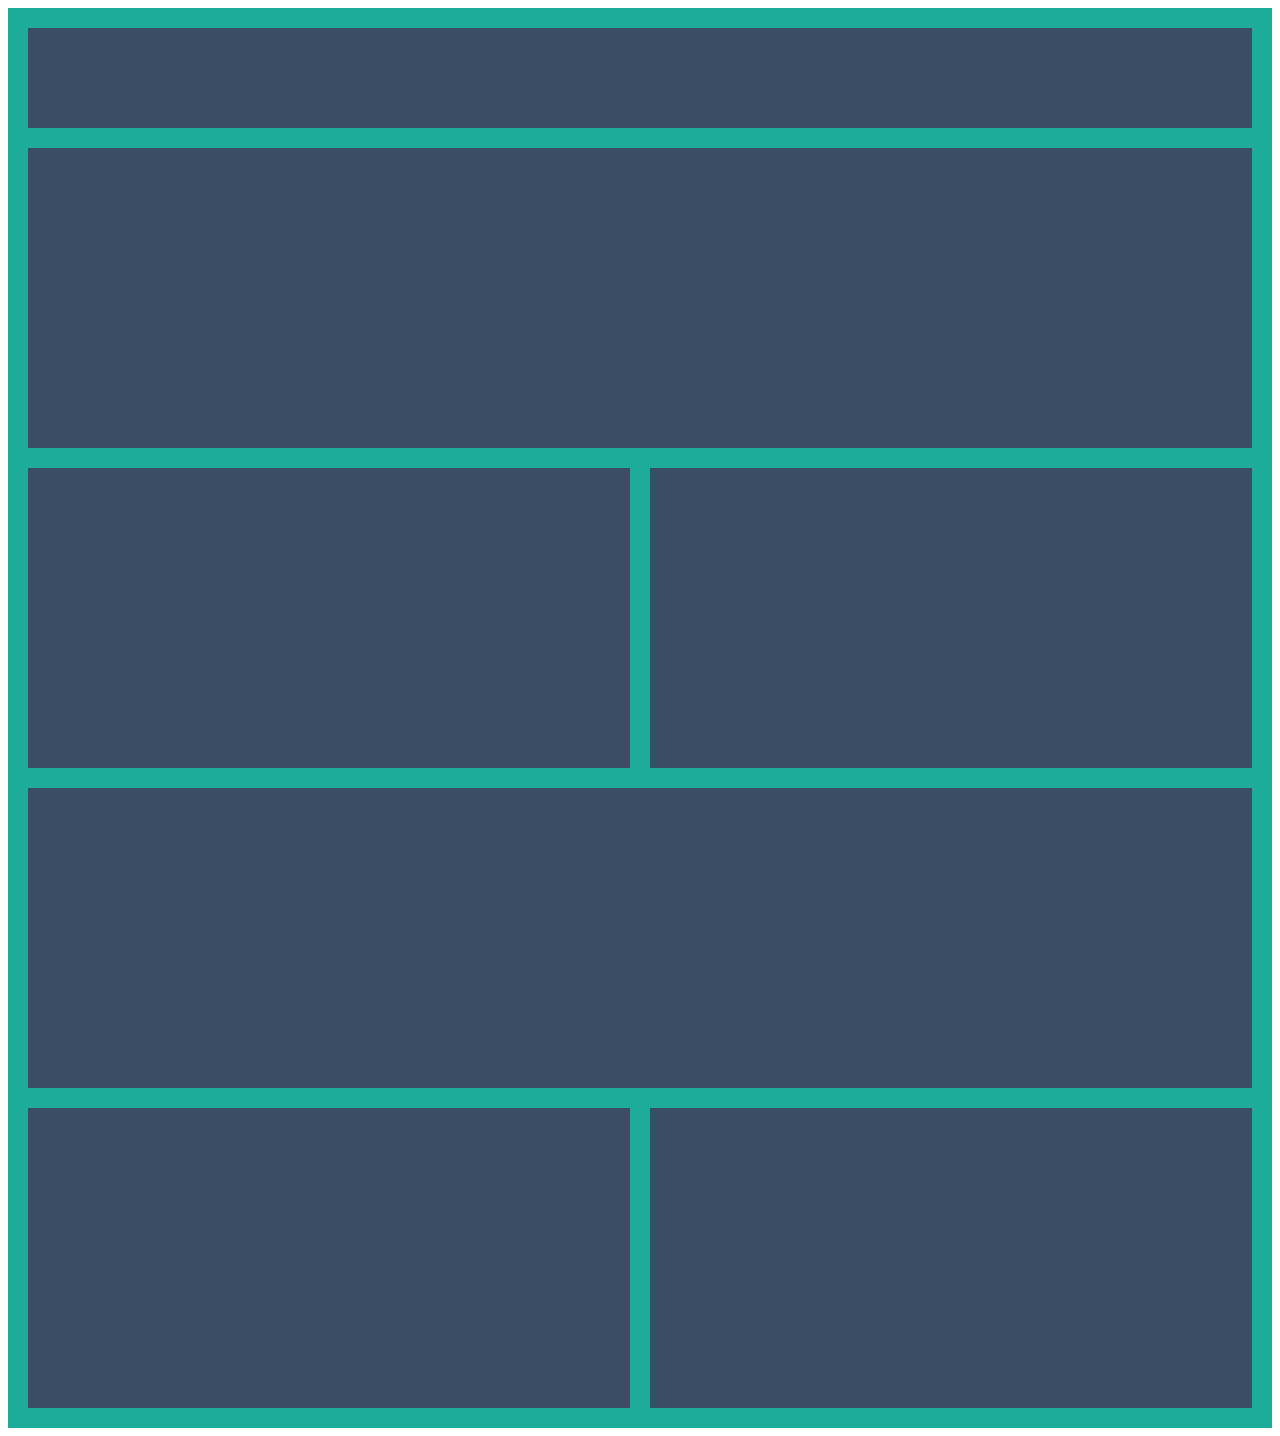
<file: Práctica 1/index.html>
<!DOCTYPE html>
<html>
    <head>
        <title>Curso dev. web | Prácitca 1</title>
        <meta charset="utf-8">
        <link rel="stylesheet" href="style.css">
    </head>
    <body>
        <div class="caja1"></div>
        <div class="caja2"></div>
        <div class="contenedor">
        <div class="caja3"></div>
        <div class="caja4"></div>
        </div>
        <div class="caja5"></div>
        <div class="contenedor">
        <div class="caja6"></div>
        <div class="caja7"></div>
        </div>
    </body>
</html>
</file>
<file: Práctica 1/style.css>
.caja1{
    height: 100px;
    background-color: #3a5062;
    border-color: #1dac97;
    border-style: solid;
    border-width: 20px 20px 10px 20px;
}

.caja2{
    height: 300px;
    background-color: #3a5062;
    border-color: #1dac97;
    border-style: solid;
    border-width: 10px 20px 10px 20px;
}

.caja3{
    height: 300px;
    width: 50%;
    background-color: #3a5062;
    border-color: #1dac97;
    border-style:solid;
    border-width: 10px 10px 10px 20px;
}

.caja4{
    height: 300px;
    width: 50%;
    background-color: #3a5062;
    border-color: #1dac97;
    border-style:solid;
    border-width: 10px 20px 10px 10px;
}

.caja5{
    height: 300px;
    background-color: #3a5062;
    border-color: #1dac97;
    border-style: solid;
    border-width: 10px 20px 10px 20px;
}

.caja6{
    height: 300px;
    width: 50%;
    background-color: #3a5062;
    border-color: #1dac97;
    border-style:solid;
    border-width: 10px 10px 20px 20px;
}

.caja7{
    height: 300px;
    width: 50%;
    background-color: #3a5062;
    border-color: #1dac97;
    border-style:solid;
    border-width: 10px 20px 20px 10px;
}

.contenedor{
    display: flex;
}
</file>
